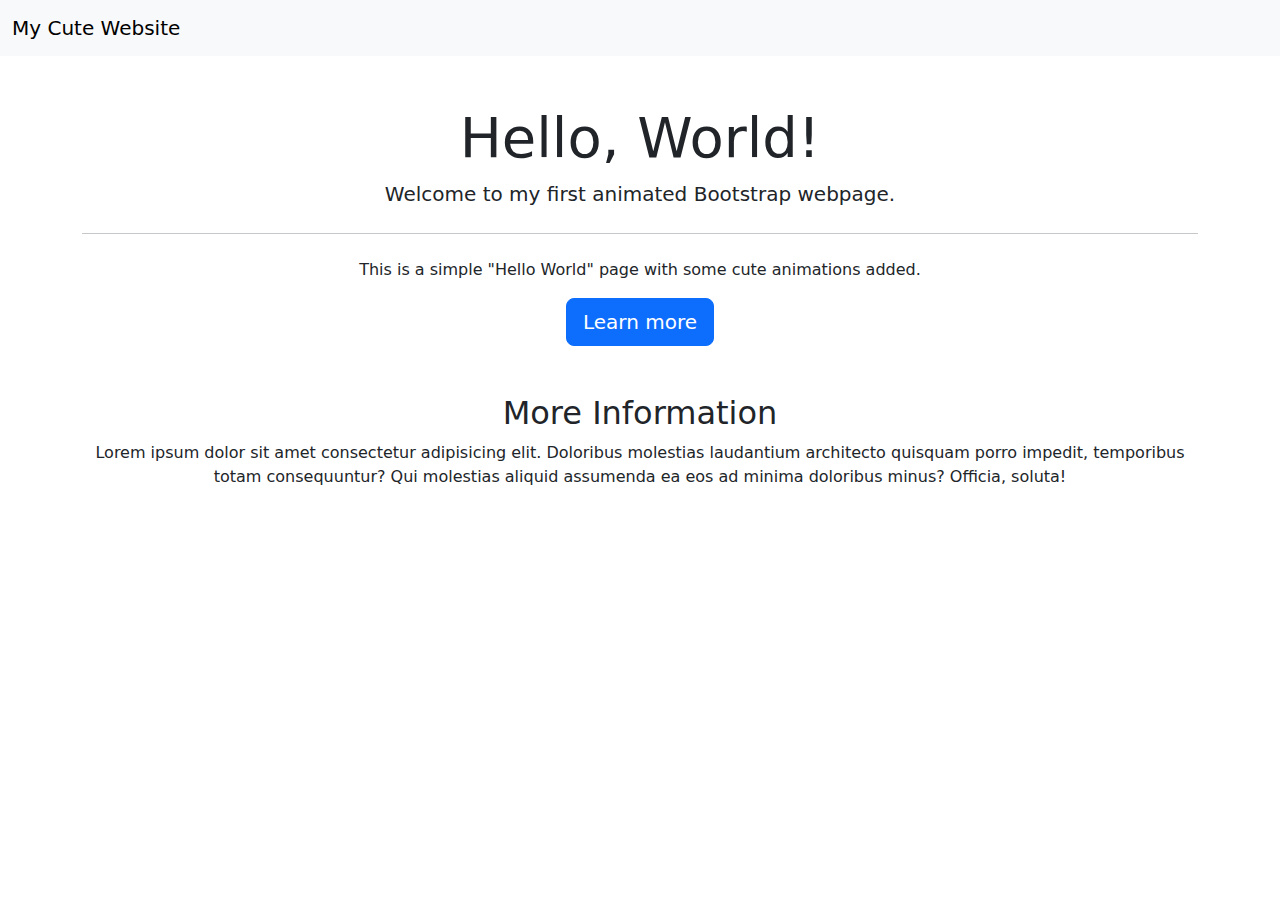
<file: index.html>
<!DOCTYPE html>
<html lang="en">
  <head>
      <meta charset="UTF-8">
      <meta name="viewport" content="width=device-width, initial-scale=1.0">
      <title>Hello World with Animation</title>
      <link href="https://cdn.jsdelivr.net/npm/bootstrap@5.3.3/dist/css/bootstrap.min.css" rel="stylesheet" integrity="sha384-QWTKZyjpPEjISv5WaRU9OFeRpok6YctnYmDr5pNlyT2bRjXh0JMhjY6hW+ALEwIH" crossorigin="anonymous">
      <link href="./style.css" type="stylesheet"/>
  </head>
  <body>
      <nav class="navbar navbar-expand-lg navbar-light bg-light">
          <div class="container-fluid">
              <a class="navbar-brand" href="#">My Cute Website</a>
          </div>
      </nav>

      <div class="container text-center mt-5">
          <h1 class="display-4">Hello, World!</h1>
          <p class="lead fade-in">Welcome to my first animated Bootstrap webpage.</p>
          <hr class="my-4 fade-in">
          <p class="fade-in">This is a simple "Hello World" page with some cute animations added.</p>
          <a class="btn btn-primary btn-lg btn-animate" href="learn_more.html" role="button">Learn more</a>
      </div>

      <div id="more-info" class="container text-center mt-5 fade-in">
          <h2>More Information</h2>
          <p>Lorem ipsum dolor sit amet consectetur adipisicing elit. Doloribus molestias laudantium architecto quisquam porro impedit, temporibus totam consequuntur? Qui molestias aliquid assumenda ea eos ad minima doloribus minus? Officia, soluta!</p>
      </div>
  </body>
</html>
</file>
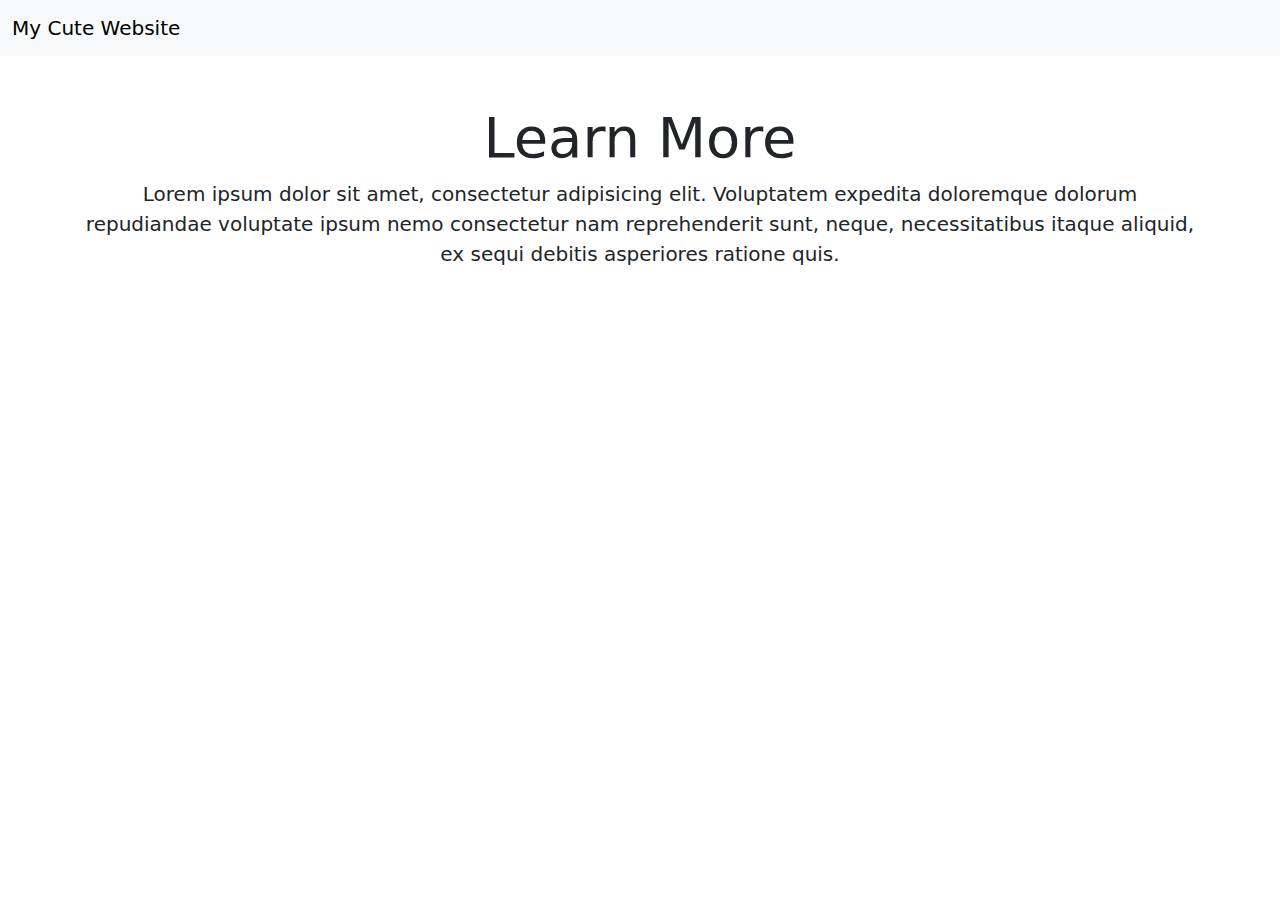
<file: learn_more.html>
<!DOCTYPE html>
<html lang="en">
  <head>
      <meta charset="UTF-8">
      <meta name="viewport" content="width=device-width, initial-scale=1.0">
      <title>Learn More</title>
      <link href="https://cdn.jsdelivr.net/npm/bootstrap@5.3.3/dist/css/bootstrap.min.css" rel="stylesheet" integrity="sha384-QWTKZyjpPEjISv5WaRU9OFeRpok6YctnYmDr5pNlyT2bRjXh0JMhjY6hW+ALEwIH" crossorigin="anonymous">
      <link href="./style.css" type="stylesheet"/>
  </head>
  <body>
      <nav class="navbar navbar-expand-lg navbar-light bg-light">
          <div class="container-fluid">
              <a class="navbar-brand" href="index.html">My Cute Website</a>
          </div>
      </nav>

      <div class="container text-center mt-5 fade-in">
          <h1 class="display-4">Learn More</h1>
          <p class="lead">Lorem ipsum dolor sit amet, consectetur adipisicing elit. Voluptatem expedita doloremque dolorum repudiandae voluptate ipsum nemo consectetur nam reprehenderit sunt, neque, necessitatibus itaque aliquid, ex sequi debitis asperiores ratione quis.</p>
      </div>
  </body>
</html>
</file>
<file: style.css>
@keyframes bounce {
  0%, 20%, 50%, 80%, 100% {
      transform: translateY(0);
  }
  40% {
      transform: translateY(-30px);
  }
  60% {
      transform: translateY(-15px);
  }
}

h1 {
  animation: bounce 2s ease-in-out infinite;
}

.fade-in {
  opacity: 0;
  animation: fadeIn 2s ease forwards;
}

@keyframes fadeIn {
  to {
      opacity: 1;
  }
}

.btn-animate:hover {
  transform: scale(1.1);
  transition: all 0.3s ease;
}

html {
  scroll-behavior: smooth;
}

.fade-in {
  opacity: 0;
  animation: fadeIn 2s ease forwards;
}

@keyframes fadeIn {
  to {
      opacity: 1;
  }
}
</file>
